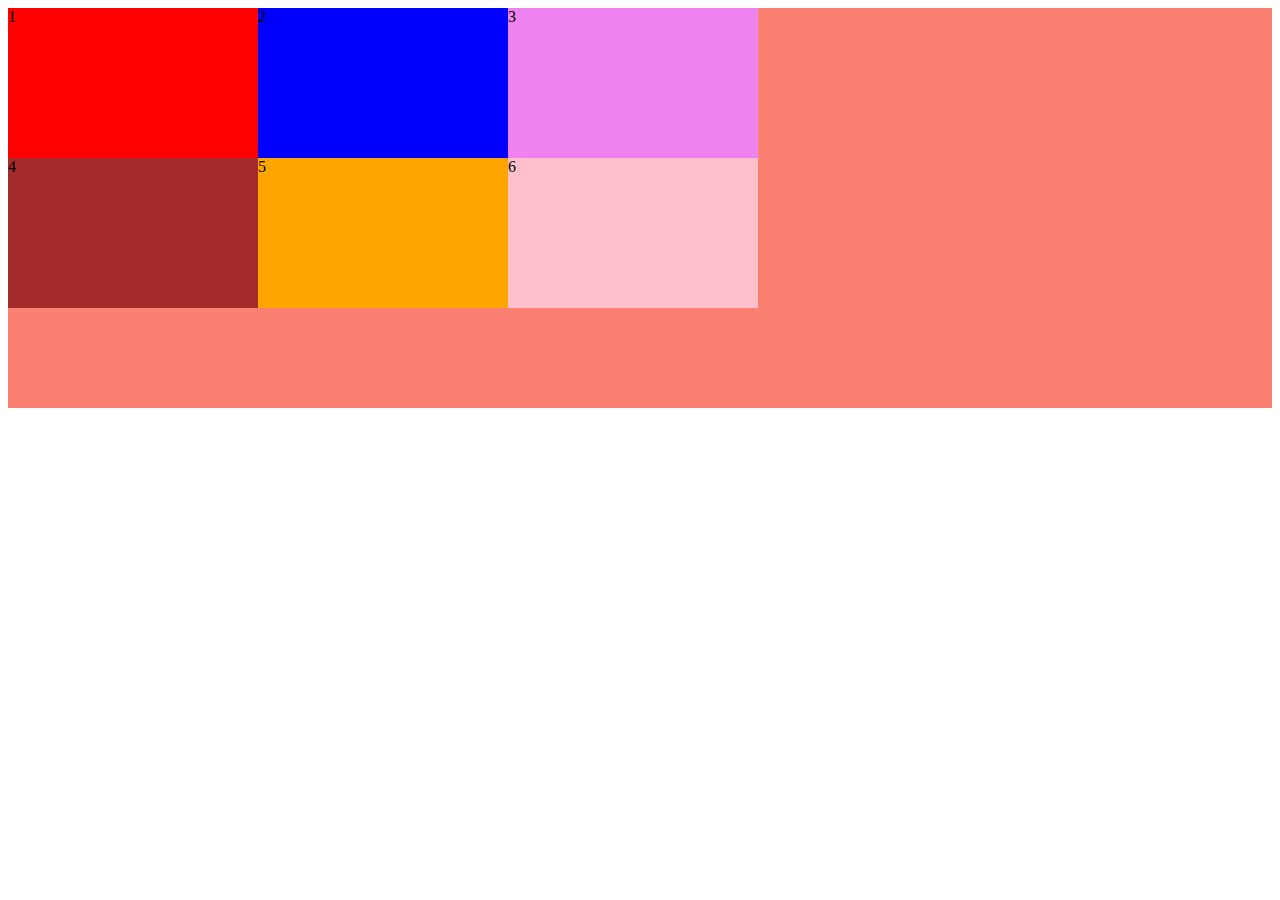
<file: css grid/1-introduction grid/index.html>
<!DOCTYPE html>
<html lang="fr">
<head>
    <meta charset="UTF-8">
    <meta name="viewport" content="width=device-width, initial-scale=1.0">
    <title>Document</title>
    <link rel="stylesheet" href="style.css">
</head>
<body>
    <div class="cont">
        <div class="box box1">1</div>
        <div class="box box2">2</div>
        <div class="box box3">3</div>
        <div class="box box4">4</div>
        <div class="box box5">5</div>
        <div class="box box6">6</div>
    </div>

</body>
</html>
</file>
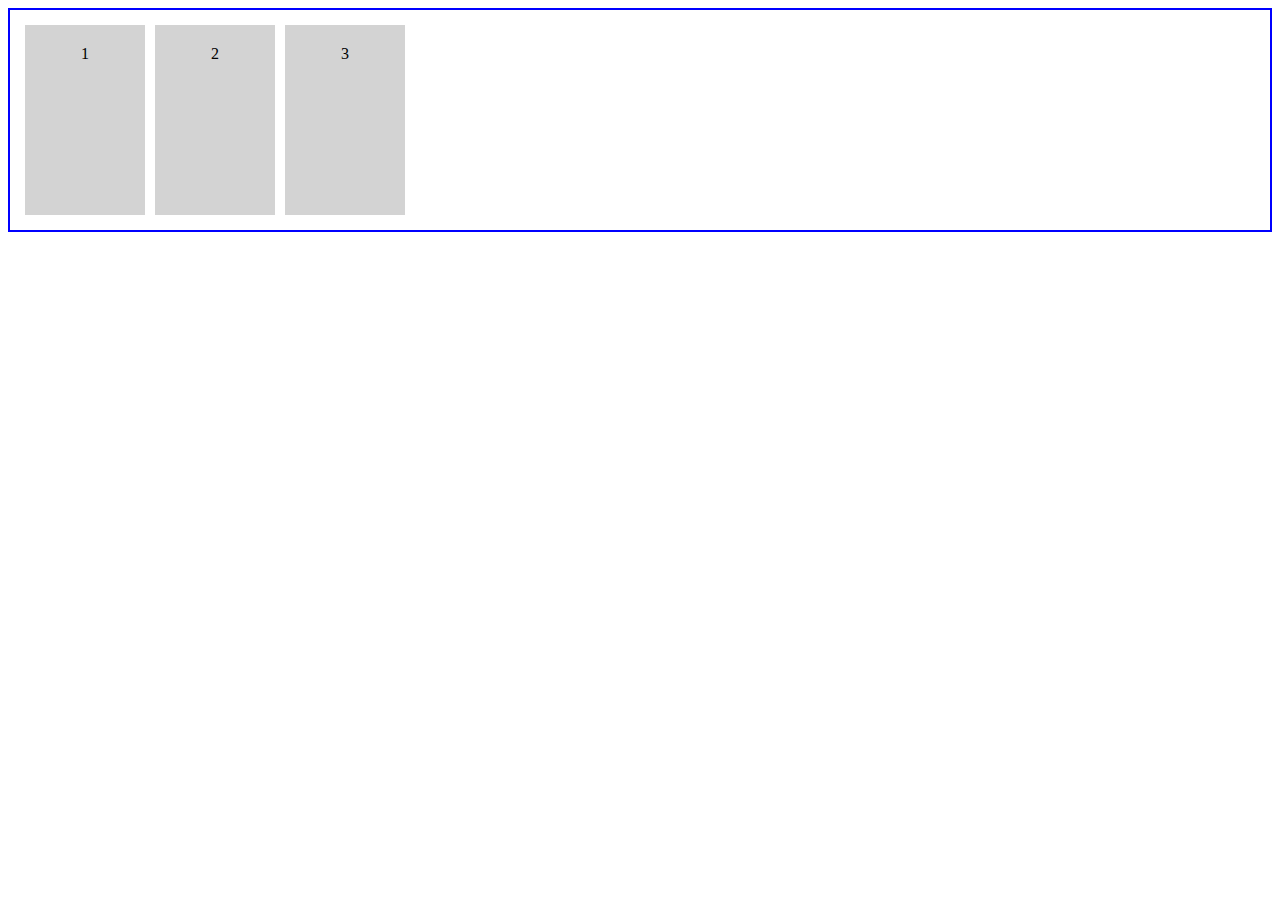
<file: flexbox/exercice 1 display et flex direction/index.html>
<!DOCTYPE html>
<html lang="fr">
    <head>

    </head>
    <body>
        <meta charset="utf-8">
        <meta name="la premiere leçon sur flexbox">
        <title> exercice flexbox 1</title>
        <link rel="stylesheet" href="style.css">
    </body>
    <div class="flex-container-1">
        <div class="item">1</div>
        <div class="item">2</div>
        <div class="item">3</div>
    </div>


</html>
</file>
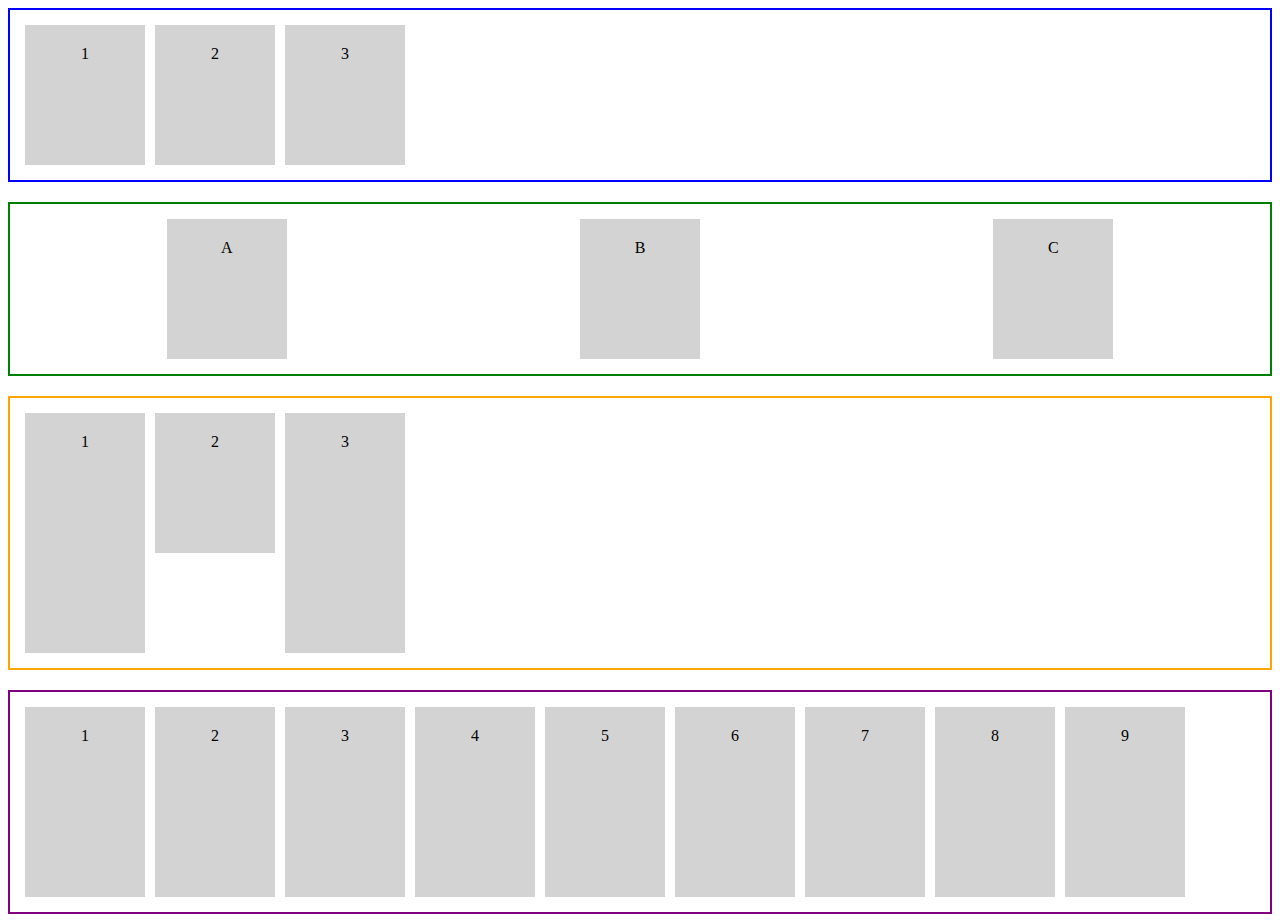
<file: flexbox/exercice 2 justify-content/index.html>
<!DOCTYPE html>
<html lang="fr">

    <head>
        <meta charset="utf-8">
        <meta name="maitriser la balse justify-content">
        <title>maitriser justify-content</title>
        <link rel="stylesheet" href="style.css">

    </head>
    <body>
         <div class="flex-container-1">
            <div class="item">1</div>
            <div class="item">2</div>
            <div class="item">3</div>
        </div>

        <div class="flex-container-2">
            <div class="item">A</div>
            <div class="item">B</div>
            <div class="item">C</div>
        </div>

        <dic class="flex-container-3">
            <div class="item">1</div>
            <div class="item" style="height: 100px;">2</div>
            <div class="item">3</div>
        </dic>

        <div class="flex-container-4">
            <div class="item">1</div>
            <div class="item">2</div>
            <div class="item">3</div>
            <div class="item">4</div>
            <div class="item">5</div>
            <div class="item">6</div>
            <div class="item">7</div>
            <div class="item">8</div>
            <div class="item">9</div>
        </div>



    </body>

    
</html>
</file>
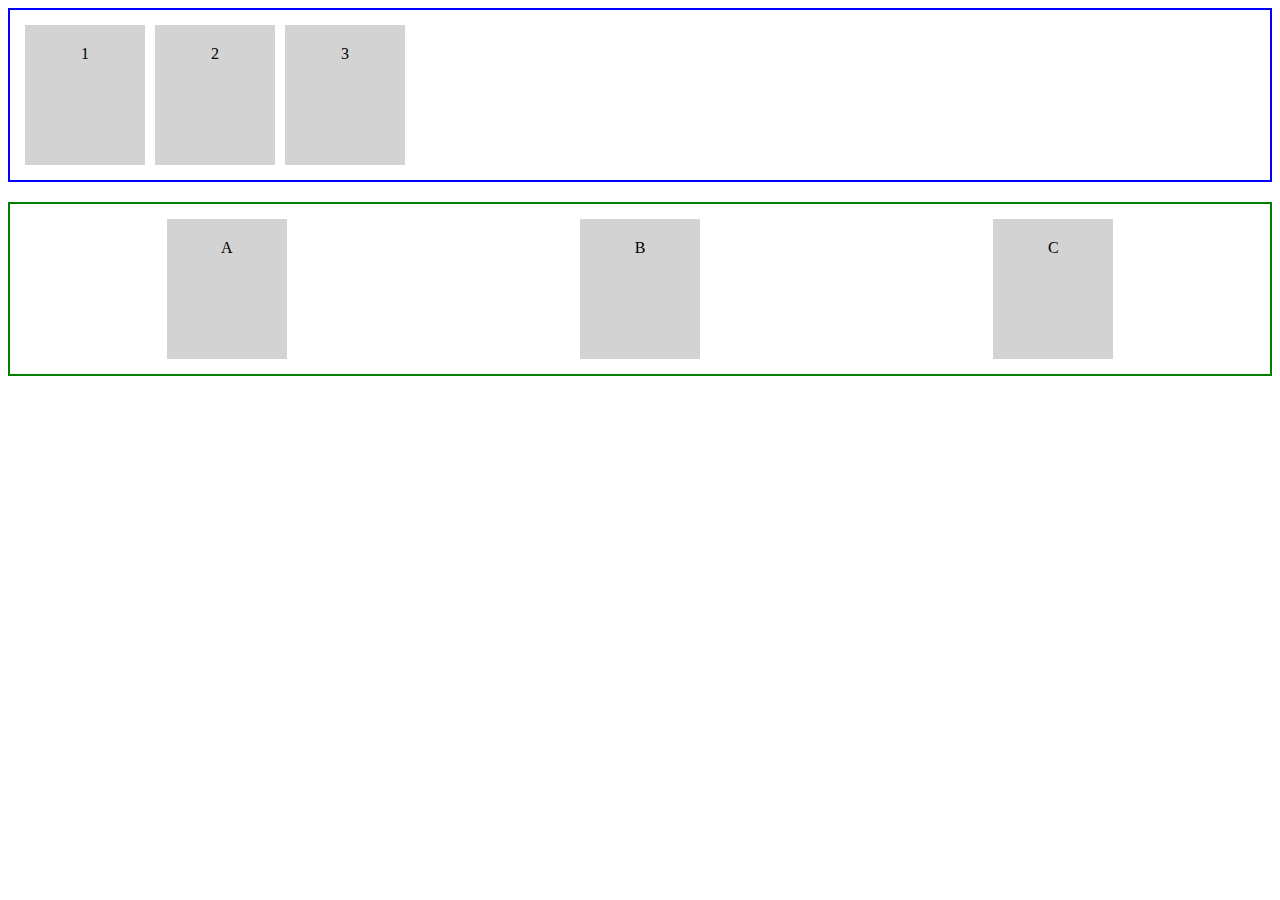
<file: flexbox/exercice 3 align-items/index.html>
<!DOCTYPE html>
<html lang="fr">

    <head>
        <meta charset="utf-8">
        <meta name="maitriser la balse justify-content">
        <title>maitriser justify-content</title>
        <link rel="stylesheet" href="style.css">

    </head>
    <body>
         <div class="flex-container-1">
        <div class="item">1</div>
        <div class="item">2</div>
        <div class="item">3</div>
        
    </div>
        <div class="flex-container-2">
            <div class="item">A</div>
            <div class="item">B</div>
            <div class="item">C</div>
        </div>

    </body>

    
</html>
</file>
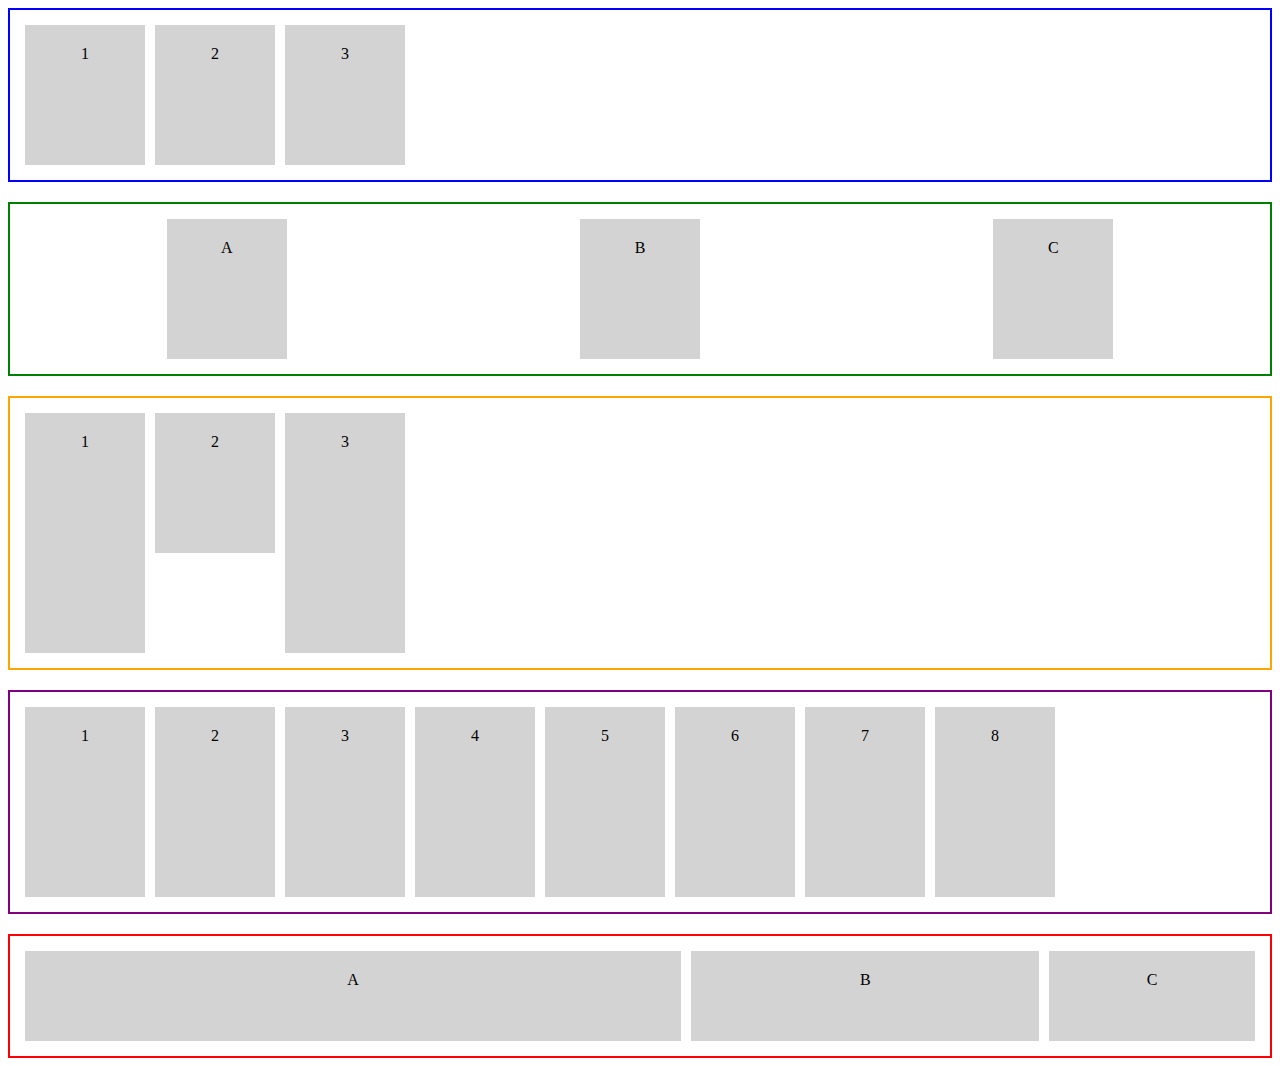
<file: flexbox/exercice 5 les elements flexgrow et flex shrink/index.html>
<!DOCTYPE html>
<html lang="fr">

    <head>
        <meta charset="utf-8">
        <meta name="maitriser la balse justify-content">
        <title>maitriser justify-content</title>
        <link rel="stylesheet" href="style.css">

    </head>
    <body>
         <div class="flex-container-1">
            <div class="item">1</div>
            <div class="item">2</div>
            <div class="item">3</div>
        </div>

        <div class="flex-container-2">
            <div class="item">A</div>
            <div class="item">B</div>
            <div class="item">C</div>
        </div>

        <dic class="flex-container-3">
            <div class="item">1</div>
            <div class="item" style="height: 100px;">2</div>
            <div class="item">3</div>
        </dic>

        <div class="flex-container-4">
            <div class="item">1</div>
            <div class="item">2</div>
            <div class="item">3</div>
            <div class="item">4</div>
            <div class="item">5</div>
            <div class="item">6</div>
            <div class="item">7</div>
            <div class="item">8</div>
        </div>

        <div class="flex-container-5">
            <div class="item item-a">A</div>
            <div class="item item-b">B</div>
            <div class="item item-c">C</div>
        </div>





    </body>

    
</html>
</file>
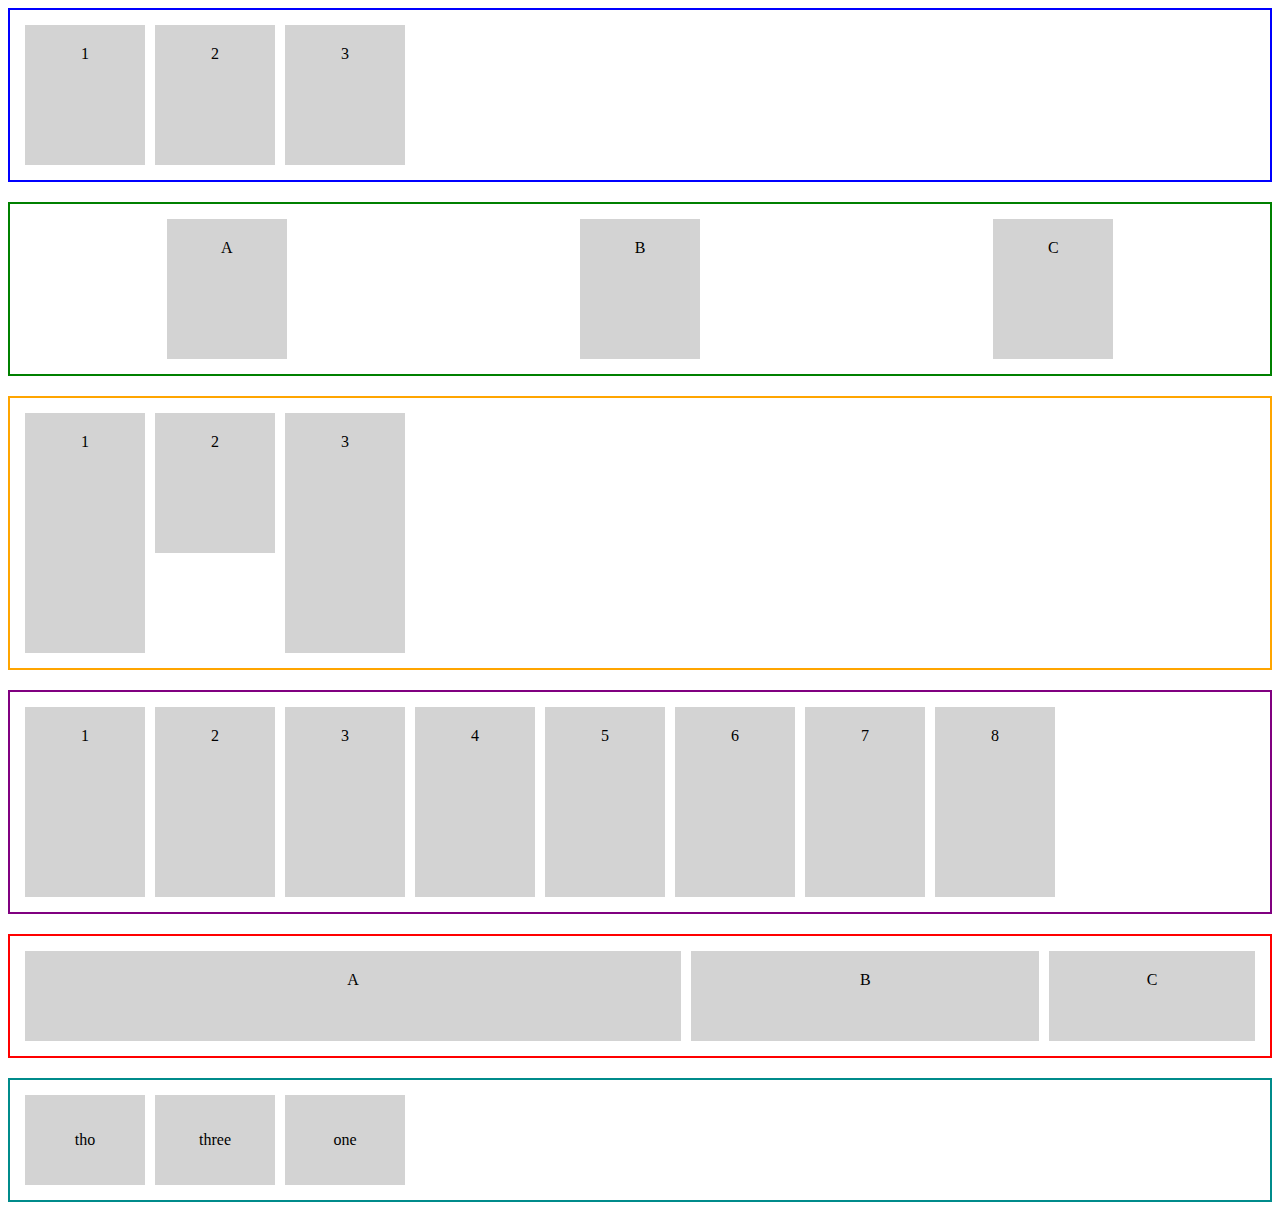
<file: flexbox/exercice 6 oredr/index.html>
<!DOCTYPE html>
<html lang="fr">

    <head>
        <meta charset="utf-8">
        <meta name="maitriser la balse justify-content">
        <title>maitriser justify-content</title>
        <link rel="stylesheet" href="style.css">

    </head>
    <body>
         <div class="flex-container-1">
            <div class="item">1</div>
            <div class="item">2</div>
            <div class="item">3</div>
        </div>

        <div class="flex-container-2">
            <div class="item">A</div>
            <div class="item">B</div>
            <div class="item">C</div>
        </div>

        <dic class="flex-container-3">
            <div class="item">1</div>
            <div class="item" style="height: 100px;">2</div>
            <div class="item">3</div>
        </dic>

        <div class="flex-container-4">
            <div class="item">1</div>
            <div class="item">2</div>
            <div class="item">3</div>
            <div class="item">4</div>
            <div class="item">5</div>
            <div class="item">6</div>
            <div class="item">7</div>
            <div class="item">8</div>
        </div>

        <div class="flex-container-5">
            <div class="item item-a">A</div>
            <div class="item item-b">B</div>
            <div class="item item-c">C</div>
        </div>

        <div class="flex-container-6">
            <div class="item item-one">one</div>
            <div class="item item-tho">tho</div>
            <div class="item item-three">three</div>
        </div>







    </body>

    
</html>
</file>
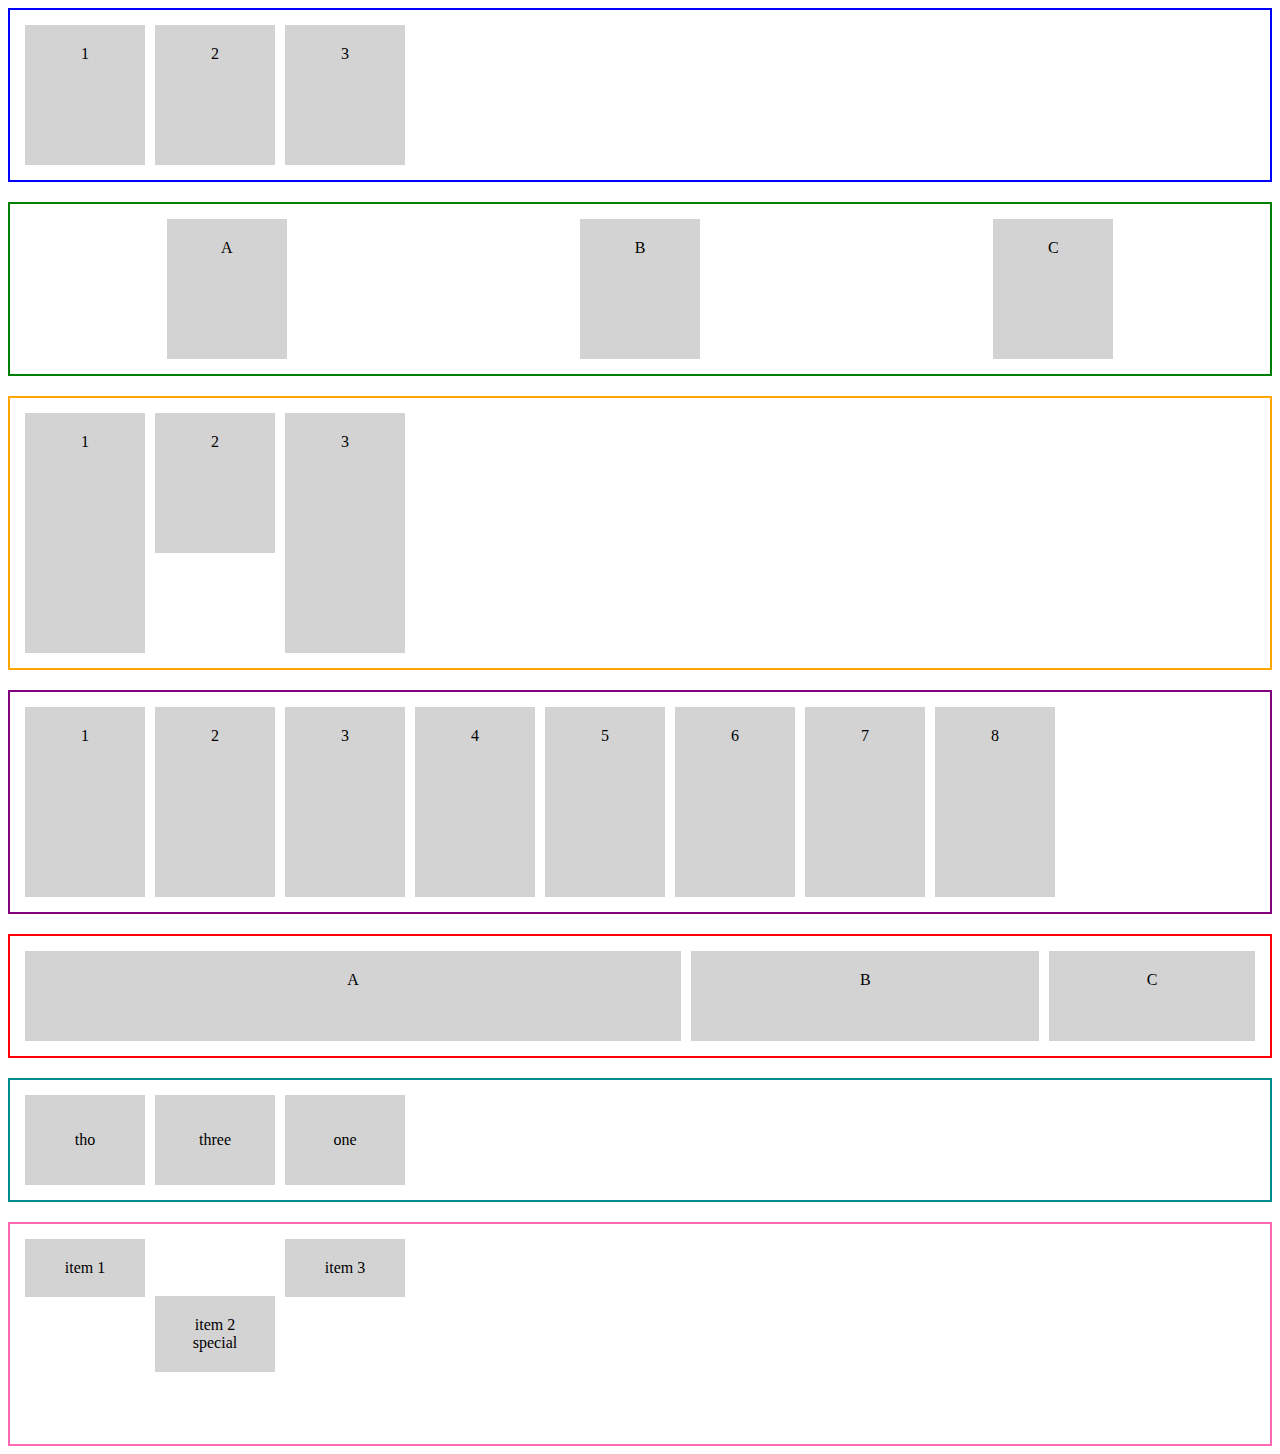
<file: flexbox/Exercice 7 align-self/index.html>
<!DOCTYPE html>
<html lang="fr">

    <head>
        <meta charset="utf-8">
        <meta name="maitriser la balse justify-content">
        <title>maitriser justify-content</title>
        <link rel="stylesheet" href="style.css">

    </head>
    <body>
         <div class="flex-container-1">
            <div class="item">1</div>
            <div class="item">2</div>
            <div class="item">3</div>
        </div>

        <div class="flex-container-2">
            <div class="item">A</div>
            <div class="item">B</div>
            <div class="item">C</div>
        </div>

        <dic class="flex-container-3">
            <div class="item">1</div>
            <div class="item" style="height: 100px;">2</div>
            <div class="item">3</div>
        </dic>

        <div class="flex-container-4">
            <div class="item">1</div>
            <div class="item">2</div>
            <div class="item">3</div>
            <div class="item">4</div>
            <div class="item">5</div>
            <div class="item">6</div>
            <div class="item">7</div>
            <div class="item">8</div>
        </div>

        <div class="flex-container-5">
            <div class="item item-a">A</div>
            <div class="item item-b">B</div>
            <div class="item item-c">C</div>
        </div>

        <div class="flex-container-6">
            <div class="item item-one">one</div>
            <div class="item item-tho">tho</div>
            <div class="item item-three">three</div>
        </div>

        <div class="flex-container-7">
            <div class="item" >item 1</div>          
            <div class="item item-special">item 2 special</div>
            <div class="item">item 3</div>
        </div>
    </body>

    
</html>
</file>
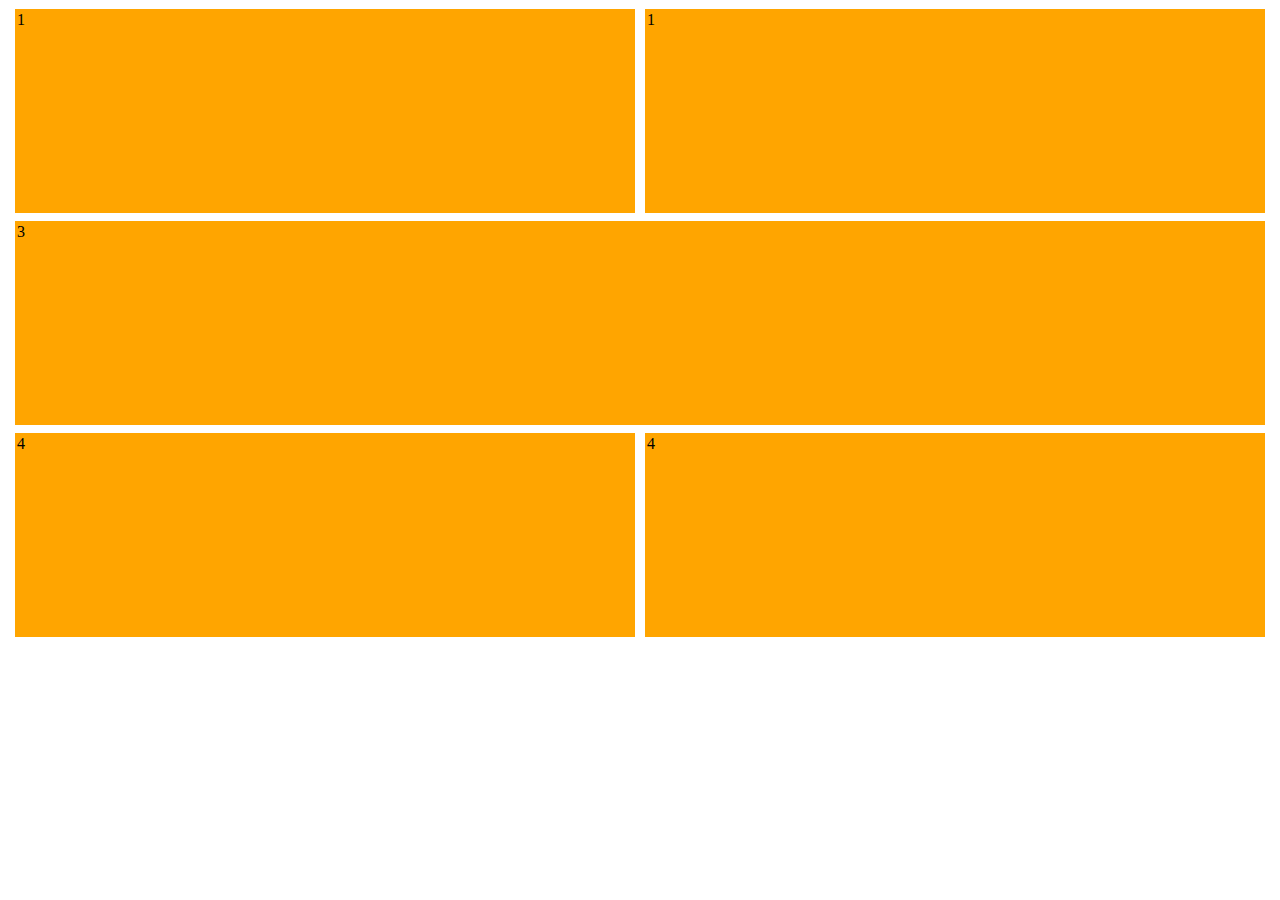
<file: flexbox/exercice 9 flex box/index.html>
<!DOCTYPE html>
<html lang="fr">
<head>
    <meta charset="UTF-8">
    <meta name="viewport" content="width=device-width, initial-scale=1.0">
    <title>exercices flex-box</title>
    <link rel="stylesheet" href="style.css">
</head>
<body>
    <div class="containera">
        <div class="item1">1</div>
        <div class="item1">1</div>
    </div>
    <div class="containerb">
        <div class="item3">3</div>
    </div>
    <div class="containerc">
        <div class="item1">4</div>
        <div class="item1">4</div>
    </div>
    
</body>
</html>
</file>
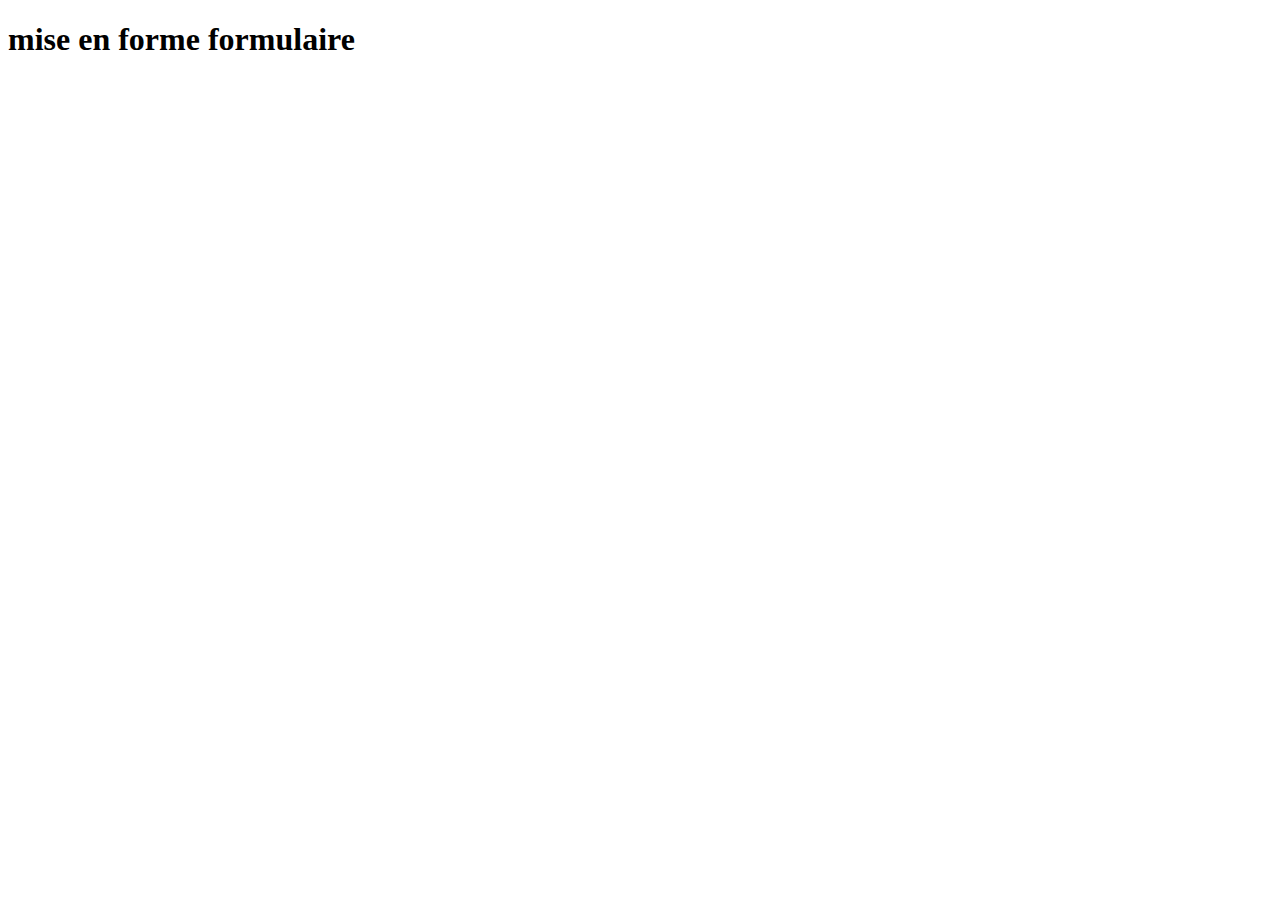
<file: formulaire/mise en forme formulaire.html>
<!DOCTYPE html>
<html lang="en">
<head>
    <meta charset="UTF-8">
    <meta name="viewport" content="width=device-width, initial-scale=1.0">
    <title>Document</title>
</head>
<body>
    <h1>mise en forme formulaire</h1>
</body>
</html>
</file>
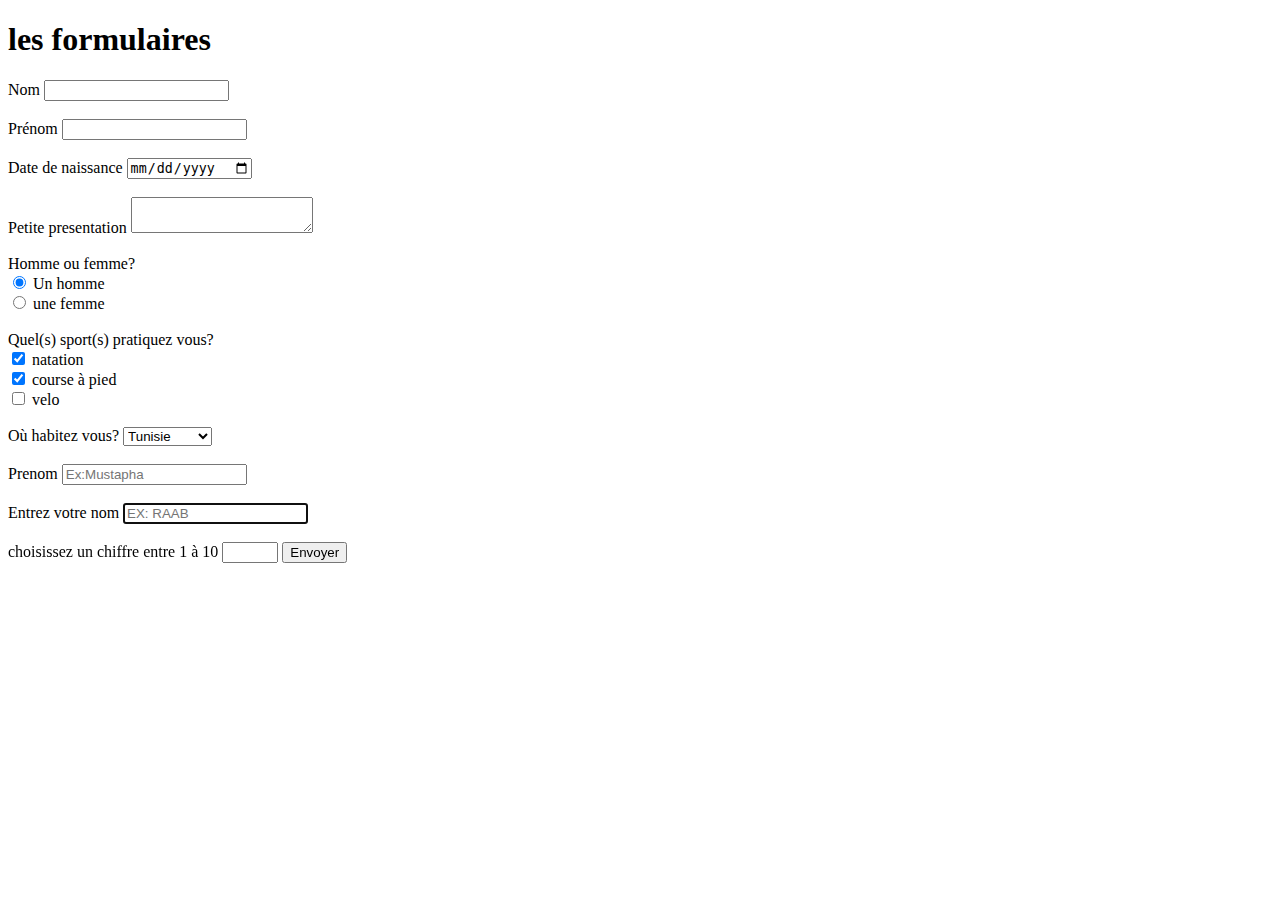
<file: formulaire/Untitled-1.html>
<!DOCTYPE html>
<html lang="fr">
<head>
    <meta charset="UTF-8">
    <meta name="viewport" content="width=device-width, initial-scale=1.0">
    <title>Document</title>
</head>
<body>
    <h1>les formulaires</h1>
    <form action="traitement php" method="post">
        <label for="nom">Nom</label>
        <input type="text" id="nom" name="nom" required="required"><br><br>
        
        <label for="prenom">Prénom</label>
        <input type="text" id="prenom" name="prenom" required="required"><br><br>

        <label for="Date">Date de naissance</label>
        <input type="date" name="Date de naissance" id="date"><br><br>
        
        <label for="prez">Petite presentation</label>
        <textarea id="prez" name="presentation"></textarea><br><br>

        Homme ou femme?<br>
            <input type="radio" name="sexe" id="homme" value="homme" checked="checked">
            <label for="homme">Un homme</label><br>
            <input type="radio" name="sexe" id="femme" value="femme">
            <label for="femme">une femme</label><br><br>

        Quel(s) sport(s) pratiquez vous?<br>
            <input type="checkbox" name="sport" id="natation" value="natation" checked="checked">
            <label for="natation">natation</label><br>

            <input type="checkbox" name="sport" id="course" value="course" checked="checked">
            <label for="course">course à pied</label><br>

            <input type="checkbox" name="sport" id="velo" value="velo">
            <label for="velo">velo</label><br><br>
            

        Où habitez vous?
            <select name="pays" id="">
                <optgroup label="Europe">
                    <option value="France">France</option>
                    <option value="Belgique">Belgique</option>
                </optgroup>

                <optgroup label="Amerique">
                    <option value="Canada">Canada</option>
                </optgroup>

                <optgroup label="Afrique">
                    <option value="Maroc">Maroc</option>
                    <option value="Tunisie" selected="selected">Tunisie</option>
                    <option value="Togo">Togo</option>
                </optgroup>
            </select><br><br>

            <label for="Prenom">Prenom</label>
            <input type="text" name="Prenom" id="prenom" autocomplete="on" placeholder="Ex:Mustapha"><br><br>
            
            <label for="nom"  >Entrez votre nom</label>
            <input type="text" id="nom" name="nom" autofocus="autofocus" placeholder="EX: RAAB"><br><br>

            <label for="nombre">choisissez un chiffre entre  1 à 10</label>
            <input type="number" id="nombre" min="1" max="10">


            <input type="submit" value="Envoyer"><br>
    </form>

</body>
</html>
</file>
<file: css grid/1-introduction grid/style.css>
.cont{
    height: 400px;
    background-color: salmon;
    display: grid;
    grid-template-rows: 150px 150px;
    grid-template-columns: 250px 250px 250px;

}

.box1{
    background-color: red;
}

.box2{
    background-color: blue;
}

.box3{
    background-color: violet;
}

.box4{
    background-color: brown;
}

.box5{
    background-color: orange;
}

.box6{
    background-color: pink;
}
</file>
<file: flexbox/exercice 1 display et flex direction/style.css>
.flex-container-1{
    border: 2px solid blue;
    padding: 10px;
    height: 200px; /*largeur fixe pour les element*/
    display: flex;
    flex-direction: row;
}
.item{
    background-color: lightgray;
    border: 1 px solid lightgray;
    padding: 20px;
    margin: 5px;
    width: 80px;/*largeur fixe pour les élement*/
    text-align: center;
}
</file>
<file: flexbox/exercice 2 justify-content/style.css>
.flex-container-1{
    border: 2px solid blue;
    padding: 10px;
    height: 150px;
    display: flex;
    flex-direction: row;
   }
.flex-container-2{
    border: 2px solid green;
    padding: 10px;
    height: 150px;
    display: flex;
    flex-direction: row;
    justify-content: space-around;
    margin-top: 20px; /*pour separer des exercices précédent*/
}
.flex-container-3{
    border: 2px solid orange;
    padding: 10px;
    height: 250px;/*plus est grand mieux pour l'allignement*/
    display: flex;
    align-items: stretch;
    margin-top: 20px;
}

.flex-container-4{
    border: solid 2px purple;
    padding: 10px;
    height: 200px;
    display: flex;
    flex-wrap: wrap-reverse;
    margin-top: 20px;
}
.item{
    background-color: lightgray;
    border: 1 px solid lightgray;
    padding: 20px;
    margin: 5px;
    width: 80px;/*largeur fixe pour les élement*/
    text-align: center;
}
</file>
<file: flexbox/exercice 3 align-items/style.css>
.flex-container-1{
    border: 2px solid blue;
    padding: 10px;
    height: 150px;
    display: flex;
    flex-direction: row;
   }
.flex-container-2{
    border: 2px solid green;
    padding: 10px;
    height: 150px;
    display: flex;
    flex-direction: row;
    justify-content: space-around;
    margin-top: 20px; /*pour separer des exercices précédent*/
}
.item{
    background-color: lightgray;
    border: 1 px solid lightgray;
    padding: 20px;
    margin: 5px;
    width: 80px;/*largeur fixe pour les élement*/
    text-align: center;
}
</file>
<file: flexbox/exercice 5 les elements flexgrow et flex shrink/style.css>
.flex-container-1{
    border: 2px solid blue;
    padding: 10px;
    height: 150px;
    display: flex;
    flex-direction: row;
   }
.flex-container-2{
    border: 2px solid green;
    padding: 10px;
    height: 150px;
    display: flex;
    flex-direction: row;
    justify-content: space-around;
    margin-top: 20px; /*pour separer des exercices précédent*/
}
.flex-container-3{
    border: 2px solid orange;
    padding: 10px;
    height: 250px;/*plus est grand mieux pour l'allignement*/
    display: flex;
    align-items: stretch;
    margin-top: 20px;
}

.flex-container-4{
    border: solid 2px purple;
    padding: 10px;
    height: 200px;
    display: flex;
    flex-wrap: wrap-reverse;
    margin-top: 20px;
}

.flex-container-5{
    border: 2px solid red;
    padding: 10px;
    height: 100px;
    display: flex;
    margin-top: 20px;
}

.item{
    background-color: lightgray;
    border: 1 px solid lightgray;
    padding: 20px;
    margin: 5px;
    width: 80px;/*largeur fixe pour les élement*/
    text-align: center;
}
.item-a{
    width: 200px;
    flex-basis: 60%;
}

.item-b{
   
    width: 200px;
    flex-basis: 30%;



}

.item-c{
    
 width: 200px;

}
</file>
<file: flexbox/exercice 6 oredr/style.css>
.flex-container-1{
    border: 2px solid blue;
    padding: 10px;
    height: 150px;
    display: flex;
    flex-direction: row;
   }
.flex-container-2{
    border: 2px solid green;
    padding: 10px;
    height: 150px;
    display: flex;
    flex-direction: row;
    justify-content: space-around;
    margin-top: 20px; /*pour separer des exercices précédent*/
}
.flex-container-3{
    border: 2px solid orange;
    padding: 10px;
    height: 250px;/*plus est grand mieux pour l'allignement*/
    display: flex;
    align-items: stretch;
    margin-top: 20px;
}

.flex-container-4{
    border: solid 2px purple;
    padding: 10px;
    height: 200px;
    display: flex;
    flex-wrap: wrap-reverse;
    margin-top: 20px;
}

.flex-container-5{
    border: 2px solid red;
    padding: 10px;
    height: 100px;
    display: flex;
    margin-top: 20px;
}

.flex-container-6{
    border: solid 2px darkcyan;
    padding: 10px;
    height: 100px;
    display: flex;
    margin-top: 20px;
}

.item{
    background-color: lightgray;
    border: 1 px solid lightgray;
    padding: 20px;
    margin: 5px;
    width: 80px;/*largeur fixe pour les élement*/
    text-align: center;
}
.item-a{
    width: 200px;
    flex-basis: 60%;
}

.item-b{
   
    width: 200px;
    flex-basis: 30%;



}

.item-c{
    
 width: 200px;

}

.item-one{
    justify-content: center;
    align-content: center;
    order: 3;

}

.item-tho{
    justify-content: center;
    align-content: center;
    order: 1;

}

.item-three{
    justify-content: center;
    align-content: center;
    order: 2;

}
</file>
<file: flexbox/Exercice 7 align-self/style.css>
.flex-container-1{
    border: 2px solid blue;
    padding: 10px;
    height: 150px;
    display: flex;
    flex-direction: row;
   }
.flex-container-2{
    border: 2px solid green;
    padding: 10px;
    height: 150px;
    display: flex;
    flex-direction: row;
    justify-content: space-around;
    margin-top: 20px; /*pour separer des exercices précédent*/
}
.flex-container-3{
    border: 2px solid orange;
    padding: 10px;
    height: 250px;/*plus est grand mieux pour l'allignement*/
    display: flex;
    align-items: stretch;
    margin-top: 20px;
}

.flex-container-4{
    border: solid 2px purple;
    padding: 10px;
    height: 200px;
    display: flex;
    flex-wrap: wrap-reverse;
    margin-top: 20px;
}

.flex-container-5{
    border: 2px solid red;
    padding: 10px;
    height: 100px;
    display: flex;
    margin-top: 20px;
}

.flex-container-6{
    border: solid 2px darkcyan;
    padding: 10px;
    height: 100px;
    display: flex;
    margin-top: 20px;
}

.flex-container-7{
    border: 2px solid hotpink;
    padding: 10px;
    height: 200px;
    display: flex;
    align-items: flex-start;
    margin-top: 20px;
}

.item{
    background-color: lightgray;
    border: 1 px solid lightgray;
    padding: 20px;
    margin: 5px;
    width: 80px;/*largeur fixe pour les élement*/
    text-align: center;
}
.item-a{
    width: 200px;
    flex-basis: 60%;
}

.item-b{
   
    width: 200px;
    flex-basis: 30%;



}

.item-c{
    
 width: 200px;

}

.item-one{
    justify-content: center;
    align-content: center;
    order: 3;

}

.item-tho{
    justify-content: center;
    align-content: center;
    order: 1;

}

.item-three{
    justify-content: center;
    align-content: center;
    order: 2;

}

.item-special{
    align-self: center;
}
</file>
<file: flexbox/exercice 9 flex box/style.css>
.containera{
    border: solid 2px transparent;
    display: flex;
    flex-direction: row;
    flex-wrap: nowrap;
    align-items: center;
    justify-content: center;
    height: 202px;
    margin-bottom: 0px;
}
.containerb{
    border: solid 2px transparent;
    display: flex;
    flex-direction: row;
    flex-wrap: nowrap;
    align-items: center;
    justify-content: center;
    height: 202px
    margin-bottom: 0px;  
}
.containerc{
    border: solid 2px transparent;
    display: flex;
    flex-direction: row;
    flex-wrap: nowrap;
    align-items: center;
    justify-content: center;
    height: 202px;
    margin-bottom: 0px;  
}
.item1{
    border: 2px solid orange;
    background-color: orange;
    width: 700px;
    height: 200px;
    margin: 5px;
}
.item3{
    border: 2px solid orange;
    background-color: orange;
    width: 1400px;
    height: 200px;
    margin:5px;
}
</file>
